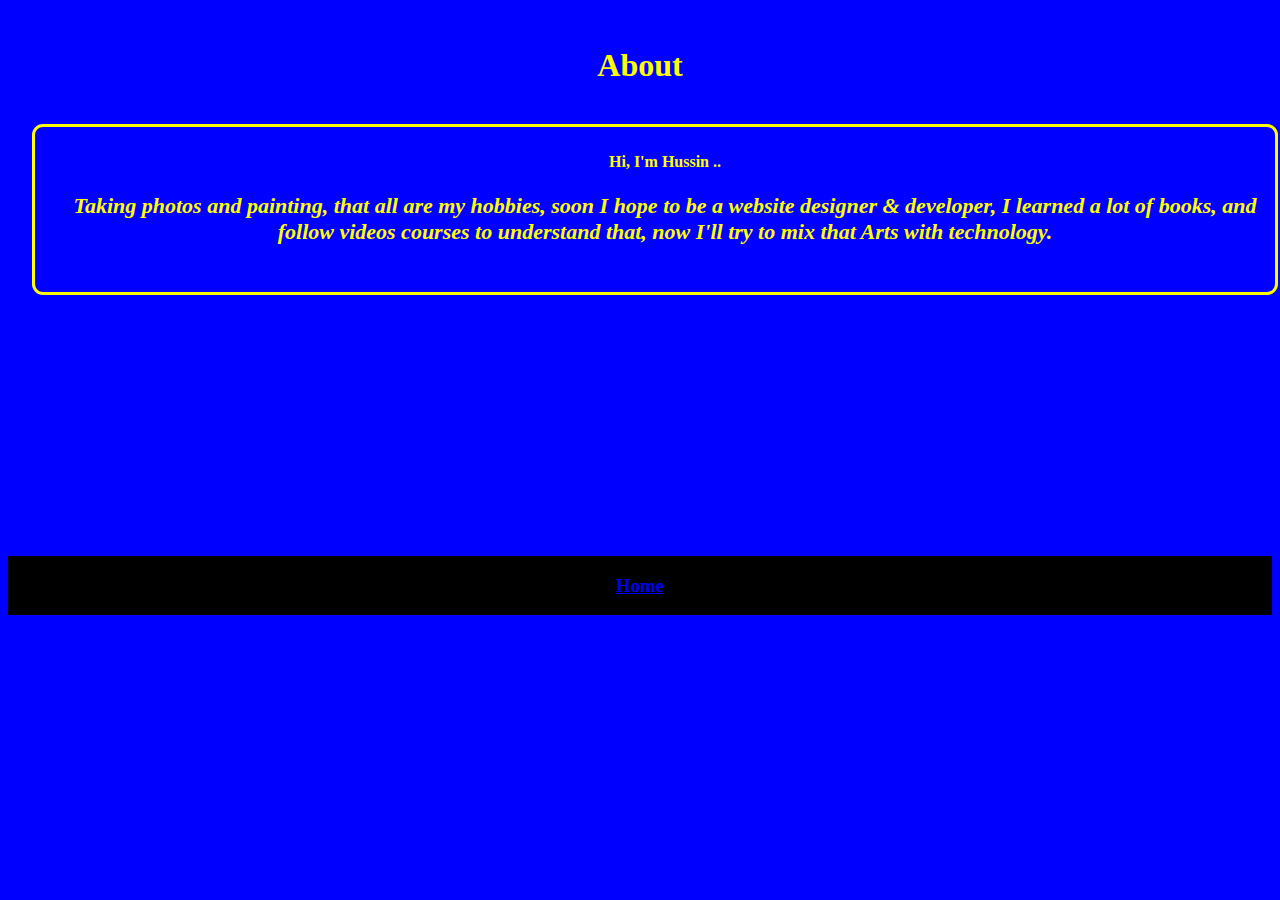
<file: about.html>
<!DOCTYPE html>
<html lang="en">

<head>
    <meta charset="UTF-8">
    <meta http-equiv="X-UA-Compatible" content="IE=edge">
    <meta name="viewport" content="width=device-width, initial-scale=1.0">
    <link rel="stylesheet" href="style.css">
    <link rel="icon" href="icons/icon-person-00.ico">
    <title>About</title>
    <!-- ........................................... -->
    <!-- MBD CSS -->
    <link href="https://cdn.jsdelivr.net/npm/bootstrap@5.3.0-alpha1/dist/css/bootstrap.min.css" rel="stylesheet" integrity="sha384-GLhlTQ8iRABdZLl6O3oVMWSktQOp6b7In1Zl3/Jr59b6EGGoI1aFkw7cmDA6j6gD" crossorigin="anonymous">
</head>

<body class="body">

    <br>
    <center>
        <h1 style="color:yellow;"><b>About</b></h1>
    </center>
    <br>
    <center>
        <!-- ....... Form Sign in ........ -->
        <fieldset style="border:3px solid yellow;width:95%; border-radius:11px;position:absolute;left:30px;">

            <form class="row gy-2 gx-3 align-items-center" style="position:relative; left:10px;top:21px;">
                <legend style=" color:yellow; "><b>Hi, I'm Hussin ..</b>
                </legend>

                <div>
                    <p style="font-size:22px;color:yellow;text-align:center;"><dfn><b> Taking photos and  painting, that all are my hobbies, soon I hope  to be a website designer & developer, I learned a lot of books, and follow videos courses to understand that, now I'll try to mix that Arts with technology. </b></dfn>
                    </p>
                </div>

            </form>
            <br><br>
        </fieldset><br><br>
    </center>
    <div style="height:360px;"></div>
    <br><br>





    <div class="home">
        <h3> <a href="index.html ">Home</a></h3>
    </div>

    <!-- MBD JS -->
    <script src="https://cdn.jsdelivr.net/npm/bootstrap@5.3.0-alpha1/dist/js/bootstrap.bundle.min.js " integrity="sha384-w76AqPfDkMBDXo30jS1Sgez6pr3x5MlQ1ZAGC+nuZB+EYdgRZgiwxhTBTkF7CXvN " crossorigin="anonymous "></script>
    <script src="https://cdn.jsdelivr.net/npm/@popperjs/core@2.11.6/dist/umd/popper.min.js " integrity="sha384-oBqDVmMz9ATKxIep9tiCxS/Z9fNfEXiDAYTujMAeBAsjFuCZSmKbSSUnQlmh/jp3 " crossorigin="anonymous "></script>
    <script src="https://cdn.jsdelivr.net/npm/bootstrap@5.3.0-alpha1/dist/js/bootstrap.min.js " integrity="sha384-mQ93GR66B00ZXjt0YO5KlohRA5SY2XofN4zfuZxLkoj1gXtW8ANNCe9d5Y3eG5eD " crossorigin="anonymous "></script>
</body>

</html>
</file>
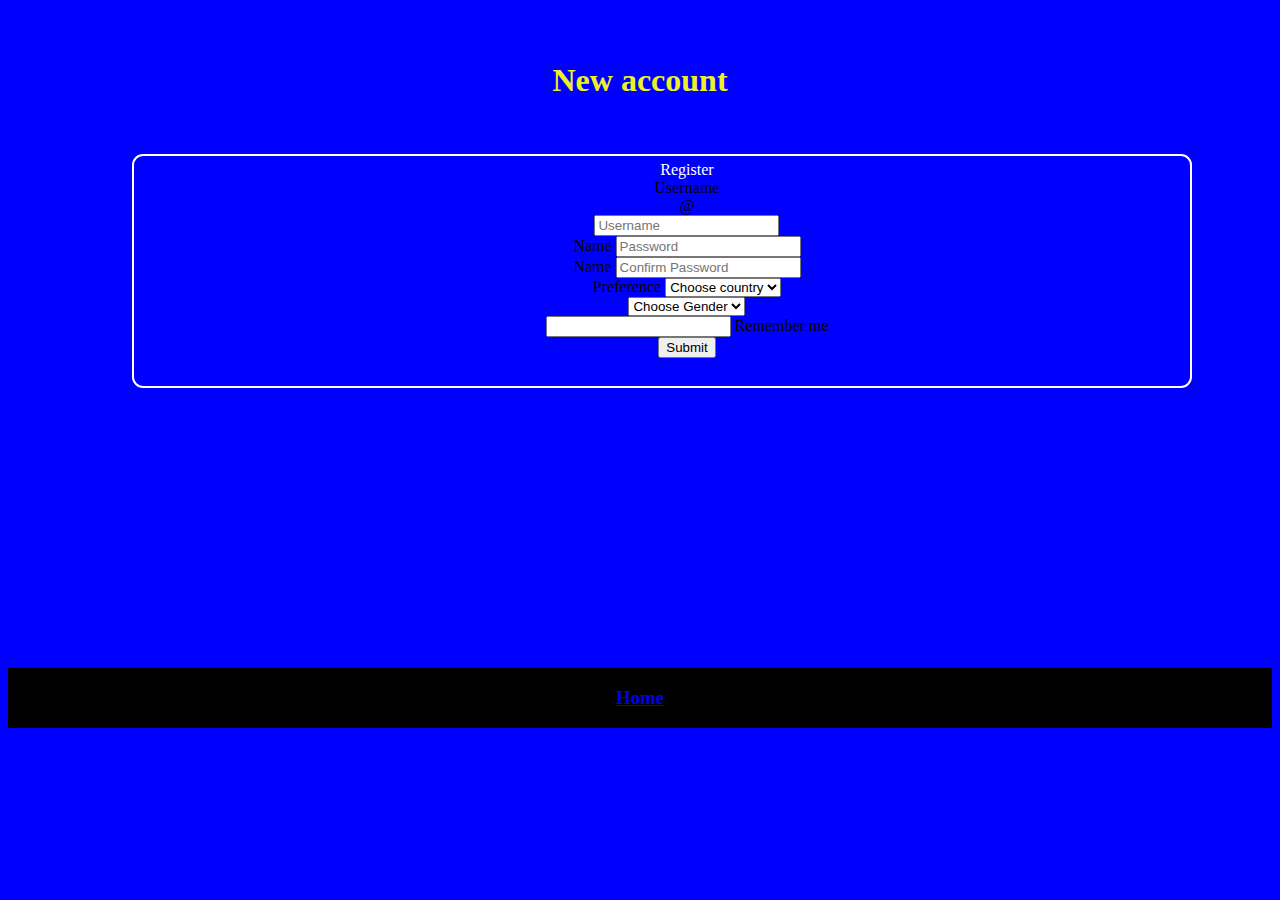
<file: new-account.html>
<!DOCTYPE html>
<html lang="en">

<head>
    <meta charset="UTF-8">
    <meta http-equiv="X-UA-Compatible" content="IE=edge">
    <meta name="viewport" content="width=device-width, initial-scale=1.0">
    <link rel="stylesheet" href="style.css">
    <link rel="icon" href="icons/icon-person-00.ico">
    <title>new-account</title>
    <!-- ........................................... -->
    <!-- MBD CSS -->
    <link href="https://cdn.jsdelivr.net/npm/bootstrap@5.3.0-alpha1/dist/css/bootstrap.min.css" rel="stylesheet" integrity="sha384-GLhlTQ8iRABdZLl6O3oVMWSktQOp6b7In1Zl3/Jr59b6EGGoI1aFkw7cmDA6j6gD" crossorigin="anonymous">
</head>

<body class="body">


    <div id="div"></div>
    <h1 style="text-align:center;color:rgb(236, 240, 36); ">New account</h1>
    <div id="div"></div>
    <center>
        <!-- .......Form Register ........ -->
        <fieldset style="border:2px double white;width:81.6%; border-radius:11px;position:relative; left:22px;">

            <form class="row gy-2 gx-3 align-items-center" style="position:relative; left:25px;">
                <legend style="display:flex;  justify-content: center; color:white;">Register</legend>
                <div class="col-auto ">
                    <label class="visually-hidden " for="autoSizingInputGroup ">Username</label>
                    <div class="input-group ">
                        <div class="input-group-text ">@</div>
                        <input type="text " class="form-control " id="autoSizingInputGroup " placeholder="Username ">
                    </div>
                </div>
                <!-- ....... 1 ...... -->
                <div class="col-auto ">
                    <label class="visually-hidden " for="autoSizingInput ">Name</label>
                    <input type="password " class="form-control " id="autoSizingInput " placeholder="Password ">
                </div>
                <div class="col-auto ">
                    <label class="visually-hidden " for="autoSizingInput ">Name</label>
                    <input type="password" class="form-control " id="autoSizingInput " placeholder="Confirm Password ">
                </div>



                <div class="col-auto ">
                    <label class="visually-hidden " for="autoSizingSelect ">Preference</label>
                    <select class="form-select " id="autoSizingSelect ">
            <option selected>Choose country</option>
            <option value="1 ">Egypt</option>
            <option value="2 ">USA</option>
            <option value="3 ">Libya</option>
            <option value="3 ">SA</option>
          </select>
                </div>

                <div class="col-auto ">
                    <!-- <label class="visually-hidden " for="autoSizingSelect ">Preference</label> -->
                    <select class="form-select " id="autoSizingSelect ">
                    <option selected>Choose Gender</option>
                    <option value="1 ">Male</option>
                    <option value="2 ">Female</option>
                    <option value="3 ">No info</option>
                </select>
                </div>
                <!-- ....................... -->

                <div class="col-auto ">
                    <div class="form-check ">
                        <input class="form-check-input " type="checkbox " id="autoSizingCheck ">
                        <label class="form-check-label " for="autoSizingCheck ">
                    Remember me
                    </label>
                    </div>
                </div>
                <div class="col-auto ">
                    <button type="submit " class="btn btn-primary ">Submit</button>
                </div>

            </form>
            <br>
        </fieldset>
    </center>

    <div style="height:280px"></div>


    <div class="home">
        <h3> <a href="index.html">Home</a></h3>
    </div>


    <!-- MBD JS -->
    <script src="https://cdn.jsdelivr.net/npm/bootstrap@5.3.0-alpha1/dist/js/bootstrap.bundle.min.js " integrity="sha384-w76AqPfDkMBDXo30jS1Sgez6pr3x5MlQ1ZAGC+nuZB+EYdgRZgiwxhTBTkF7CXvN " crossorigin="anonymous "></script>
    <script src="https://cdn.jsdelivr.net/npm/@popperjs/core@2.11.6/dist/umd/popper.min.js " integrity="sha384-oBqDVmMz9ATKxIep9tiCxS/Z9fNfEXiDAYTujMAeBAsjFuCZSmKbSSUnQlmh/jp3 " crossorigin="anonymous "></script>
    <script src="https://cdn.jsdelivr.net/npm/bootstrap@5.3.0-alpha1/dist/js/bootstrap.min.js " integrity="sha384-mQ93GR66B00ZXjt0YO5KlohRA5SY2XofN4zfuZxLkoj1gXtW8ANNCe9d5Y3eG5eD " crossorigin="anonymous "></script>
</body>

</html>
</file>
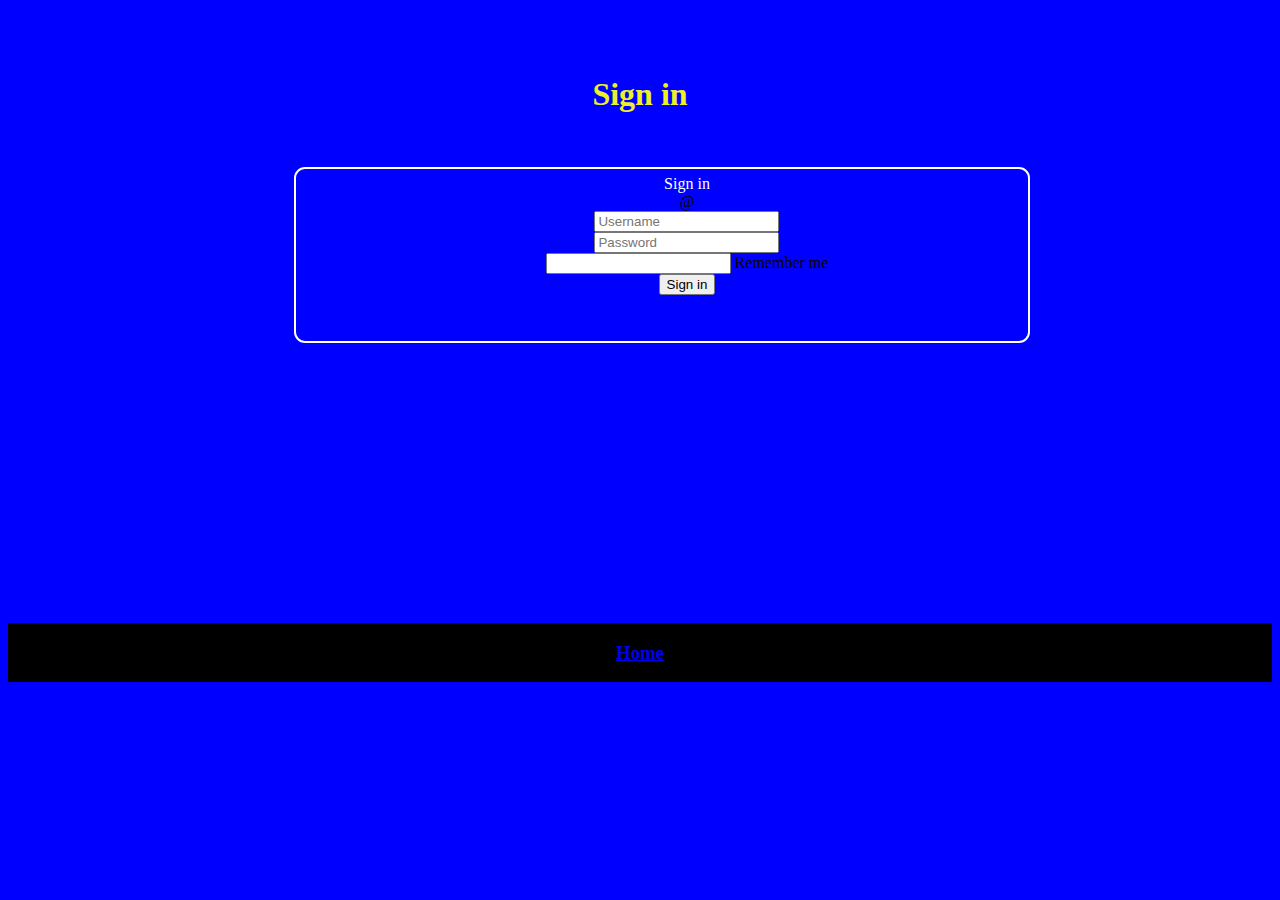
<file: sign-in.html>
<!DOCTYPE html>
<html lang="en">

<head>
    <meta charset="UTF-8">
    <meta http-equiv="X-UA-Compatible" content="IE=edge">
    <meta name="viewport" content="width=device-width, initial-scale=1.0">
    <link rel="stylesheet" href="style.css">
    <link rel="icon" href="icons/icon-person-00.ico">
    <title>Sign in</title>
    <!-- ........................................... -->
    <!-- MBD CSS -->
    <link href="https://cdn.jsdelivr.net/npm/bootstrap@5.3.0-alpha1/dist/css/bootstrap.min.css" rel="stylesheet" integrity="sha384-GLhlTQ8iRABdZLl6O3oVMWSktQOp6b7In1Zl3/Jr59b6EGGoI1aFkw7cmDA6j6gD" crossorigin="anonymous">
</head>

<body class="body">

    <h1></h1>

    <div id="div"></div>
    <h1 style="text-align:center;color:rgb(236, 240, 36); ">Sign in</h1>
    <div id="div"></div>

    <center>
        <!-- ....... Form Sign in ........ -->
        <fieldset style="border:2px double white;width:56%; border-radius:11px;position:relative; left:22px; ">

            <form class="row gy-2 gx-3 align-items-center " style="position:relative; left:25px; ">
                <legend style="display:flex; justify-content: center; color:white; ">Sign in</legend>
                <div class="col-auto ">
                    <!-- <label class="visually-hidden " for="autoSizingInputGroup ">Email</label> -->
                    <div class="input-group ">
                        <div class="input-group-text ">@</div>
                        <input type="text " class="form-control " id="autoSizingInputGroup " placeholder="Username ">
                    </div>
                </div>
                <div class="col-auto ">
                    <!-- <label class="visually-hidden " for="autoSizingInput ">Name</label> -->
                    <input type="password " class="form-control " id="autoSizingInput " placeholder="Password ">
                </div>


                <div class="col-auto ">
                    <div class="form-check ">
                        <input class="form-check-input " type="checkbox " id="autoSizingCheck ">
                        <label class="form-check-label " for="autoSizingCheck ">
                    Remember me
                    </label>
                    </div>
                </div>
                <div class="col-auto ">
                    <button type="submit " class="btn btn-primary ">Sign in</button>
                </div>
            </form>
            <br><br>
        </fieldset>
    </center>


    <div style="height:280px"></div>



    <div class="home">
        <h3> <a href="index.html">Home</a></h3>
    </div>

    <!-- MBD JS -->
    <script src="https://cdn.jsdelivr.net/npm/bootstrap@5.3.0-alpha1/dist/js/bootstrap.bundle.min.js " integrity="sha384-w76AqPfDkMBDXo30jS1Sgez6pr3x5MlQ1ZAGC+nuZB+EYdgRZgiwxhTBTkF7CXvN " crossorigin="anonymous "></script>
    <script src="https://cdn.jsdelivr.net/npm/@popperjs/core@2.11.6/dist/umd/popper.min.js " integrity="sha384-oBqDVmMz9ATKxIep9tiCxS/Z9fNfEXiDAYTujMAeBAsjFuCZSmKbSSUnQlmh/jp3 " crossorigin="anonymous "></script>
    <script src="https://cdn.jsdelivr.net/npm/bootstrap@5.3.0-alpha1/dist/js/bootstrap.min.js " integrity="sha384-mQ93GR66B00ZXjt0YO5KlohRA5SY2XofN4zfuZxLkoj1gXtW8ANNCe9d5Y3eG5eD " crossorigin="anonymous "></script>
</body>

</html>
</file>
<file: style.css>
.selector-for-some-widget {
    box-sizing: content-box;
}

.body {
    background-color: blue;
    color: rgb(11, 0, 0);
}

#div {
    width: 100%;
    height: 33px;
}

.div-left-side {
    float: left;
    background-color: #fff;
    width: 250px;
    height: 310px;
    border-radius: 11px;
    position: relative;
    left: 22px;
}

.div-right-side {
    float: right;
    position: relative;
    right: 22px;
    /* border-radius: 11px; */
}

.home {
    background: #000;
    display: flex;
    justify-content: center;
    text-decoration: none;
}
</file>
